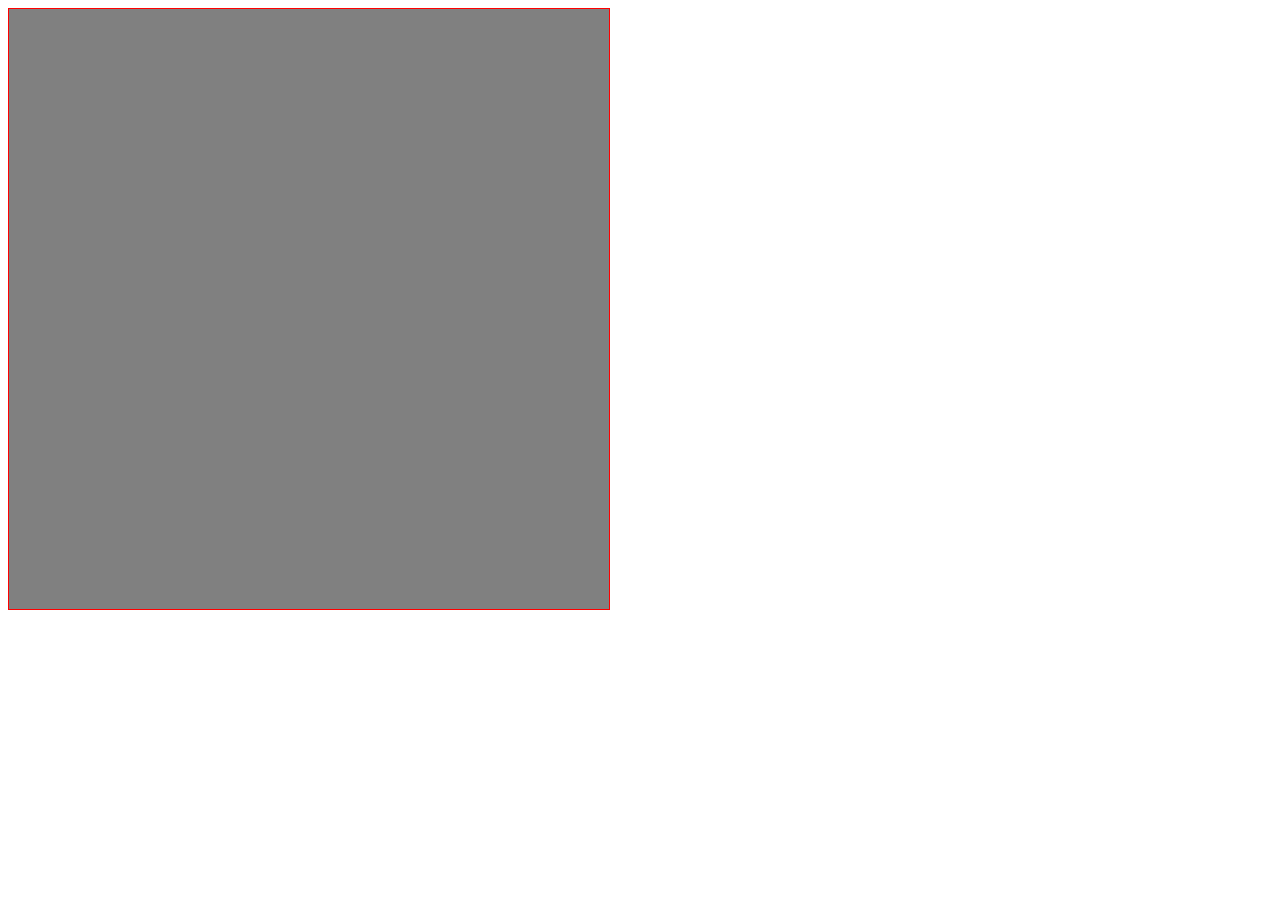
<file: index.html>
<!DOCTYPE html>
<html>
  <head> 
    <script src="http://codeorigin.jquery.com/jquery-2.0.3.min.js"></script>
    <script src="sketchyPad.js"></script>
    <style>
    .sketchable_area {
      border:1px solid red;
      background-color: gray;
      width:600px;
      height:600px;
    }
  </style>
  <script>
    $(function(){

      $('.sketchable_area').sketchyPad();
      // $('.sketchable_area').sketchyPad('destroy');
    });

  </script>
  </head>
<body>

  <div class="sketchable_area">
  </div>



 


</body>
</html>
</file>
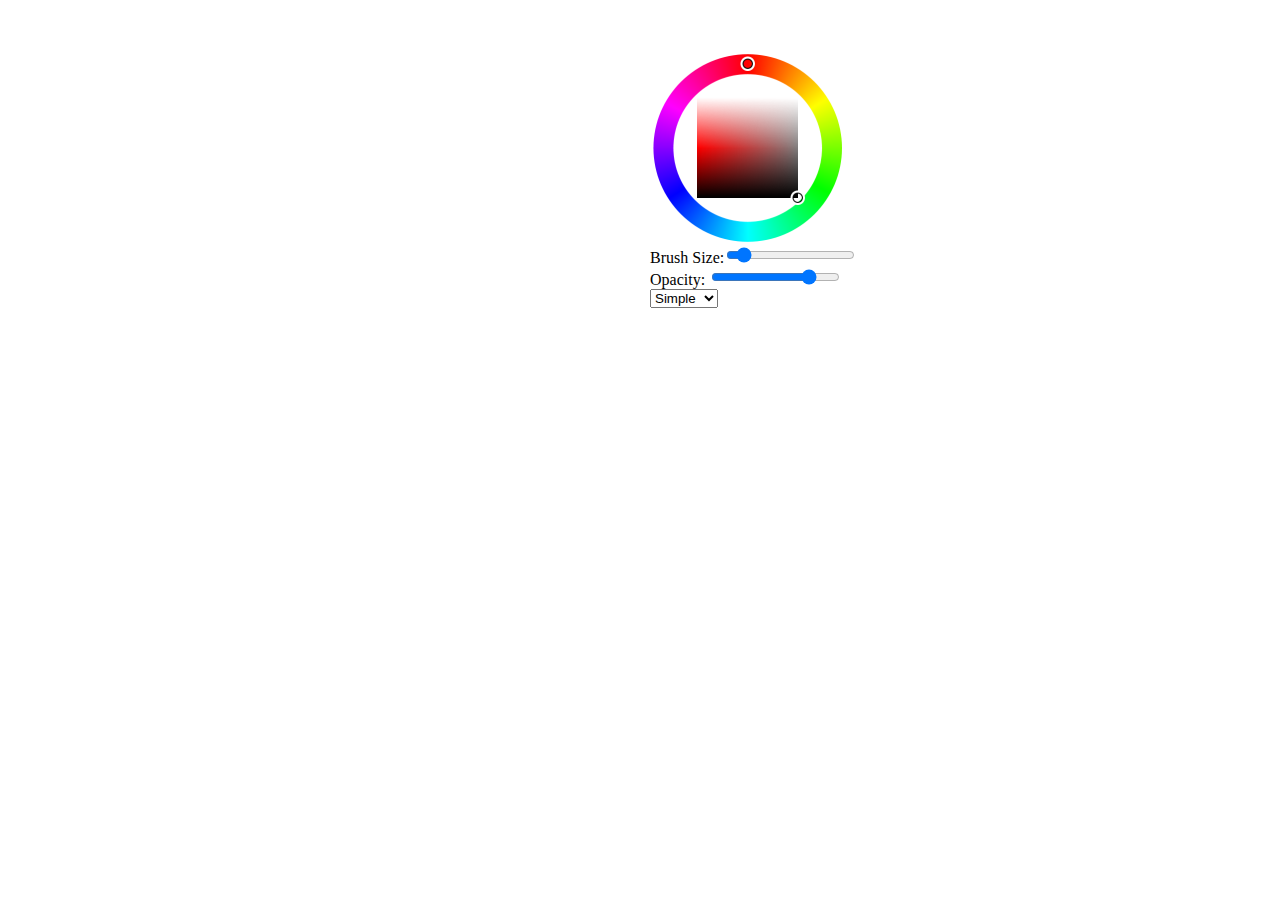
<file: example/index.html>
<!DOCTYPE html> 
<html> 
<head> 
  <script src="jquery.min.js"></script>
  <script src="../sketchyPad.js"></script>
  <script src="../brushes/simple.js"></script>

  <script src="../brushes/smooth.js"></script>

  <link rel="stylesheet" type="text/css" href="mattfarina-farbtastic-4bb6bbf/farbtastic.css"/>
  <script type="text/javascript" src="mattfarina-farbtastic-4bb6bbf/farbtastic.js"></script>
  
</head>
<body>

  <div id="sketchpad_container" style="position:absolute; top:50px; left:200px;">
  </div>

  <div id="colorpicker_container" style="position:absolute;top:50px;left:650px;">
    <div id="colorpicker"></div>
    <div>Brush Size:<input id="brush_size" type="range" value="10" min="1" max="100"/></div> 
    <div>Opacity: <input id="opacity" type="range" value="0.8" step="0.01" min="0.01" max="1.00"/></div> 
    <form><select id="brushType"><option>Simple</option><option>Smooth</option></select></form>
     
  </div>

  <script type="text/javascript">
    $(document).ready(function() {
        $("#sketchpad_container").sketchyPad({
          width:400,
          height:400,
          styleSheetPath: "../sketchyPad.css" 
        });
         //when color picker changes, send new color info to sketchyPad   
      var fb = $.farbtastic('#colorpicker',function(color) {$.sketchyPad.setColor(color); });
 //when page loads, set color picker to localStorage color set inside sketchyPad
      fb.setColor($.sketchyPad.getColor());    

//binds brush size and opacity
$("#brush_size").change(function(){
    $.sketchyPad.setBrushSize(this.value);
  }).val($.sketchyPad.getBrushSize());
$("#opacity").change(function(){
    $.sketchyPad.setOpacity(this.value);
  }).val($.sketchyPad.getOpacity());
  
$("#brushType").change(function(){$.sketchyPad.setBrush(this.value);}).val($.sketchyPad.getBrushType());

       });
  </script>
</body>
</html>
</file>
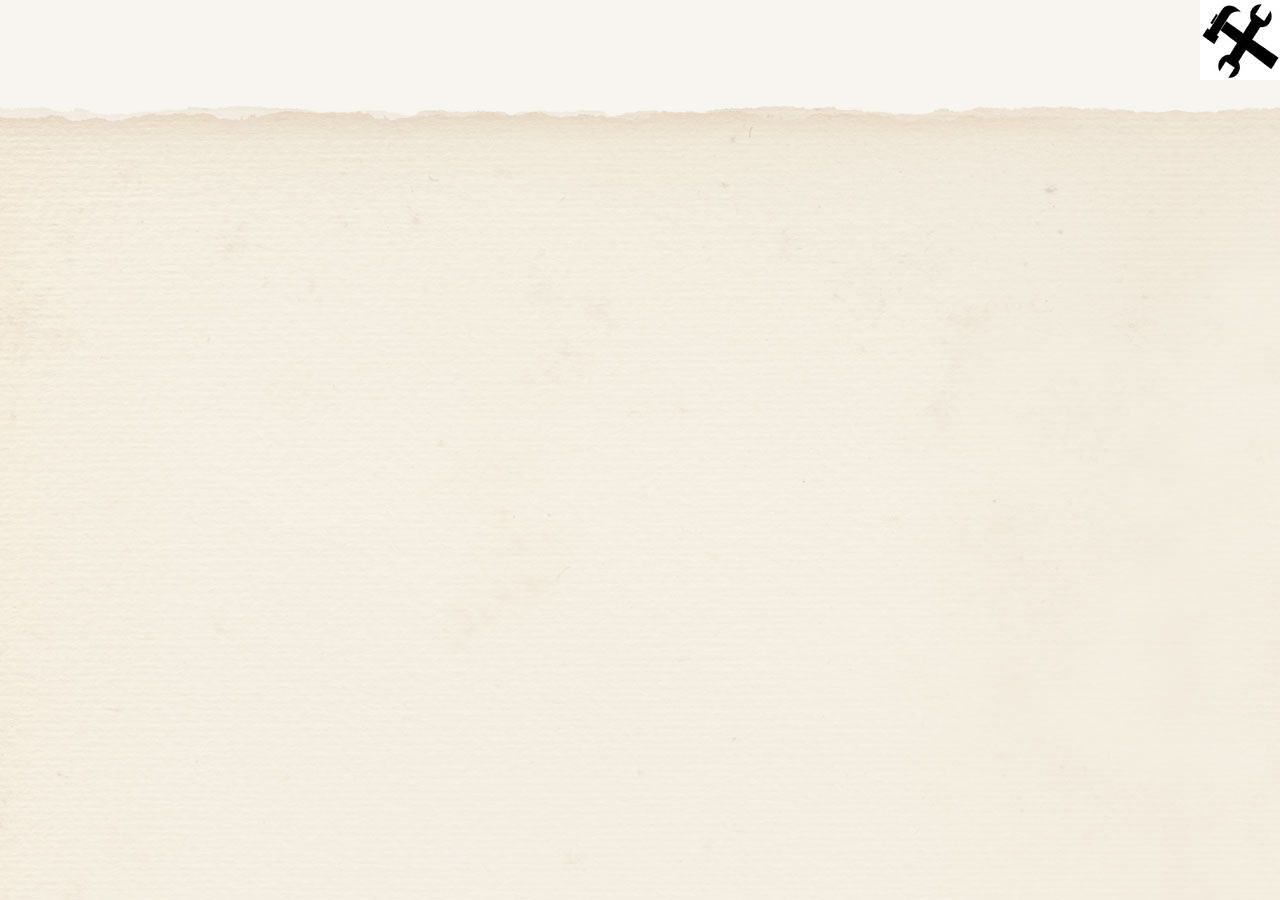
<file: example.html>
<!DOCTYPE html>
<html>
<head>
<meta charset="utf-8"><meta name="description" content="Procedural Drawing Tool">
<meta name="viewport" content="width=device-width, user-scalable=no, minimum-scale=1.0, maximum-scale=1.0">
<meta name="apple-mobile-web-app-capable" content="yes">
<link rel="apple-touch-icon-precomposed" href="appIcon.png">
<style type="text/css">
body { margin: 0px; overflow: hidden; background-image:url('bg.jpg'); cursor:crosshair;
   -moz-user-select: -moz-none;
   -khtml-user-select: none;
   -webkit-user-select: none;

   /*
     Introduced in IE 10.
     See http://ie.microsoft.com/testdrive/HTML5/msUserSelect/
   */
   -ms-user-select: none;
   user-select: none;

 }
#canvas, #staging {position:absolute;top:0;left:0;}
#menu_icon { position:absolute;top:0;right:0;
width:80px;
height:80px;z-index:100;
padding:0;margin:0;
background-image:url('tools.jpg');
background-repeat: no-repeat;
cursor:pointer;
}
#menu_expanded {
text-align:center;
position:absolute;
right:0;top:0;
border:5px dashed gray;
width:300px;
background-color:white;
z-index:200;
display:none;
cursor:pointer;
}
#color_palette {
  background-image:url('color-picker-spectrum.png');
  background-repeat:no-repeat;
  border:1px solid gray;
  width:258px;
  height:112px;
  margin:auto;
}
#color_picked {
  margin:auto;
  height:50px;
  width:258px;
  border:1px solid gray;
}
</style>
<script src="jquery-1.7.1.min.js"></script>
<script src="jsCanvasPaint.js"></script>
<script src="brushes/pencil.js"></script>
<script src="brushes/eraser.js"></script>
<script src="brushes/shaded.js"></script>

<script>
window.onload = function(){
 jsCanvasPaint(['shaded','eraser']);
}
</script>
			
</head>

<body>
</body>



</html>
</file>
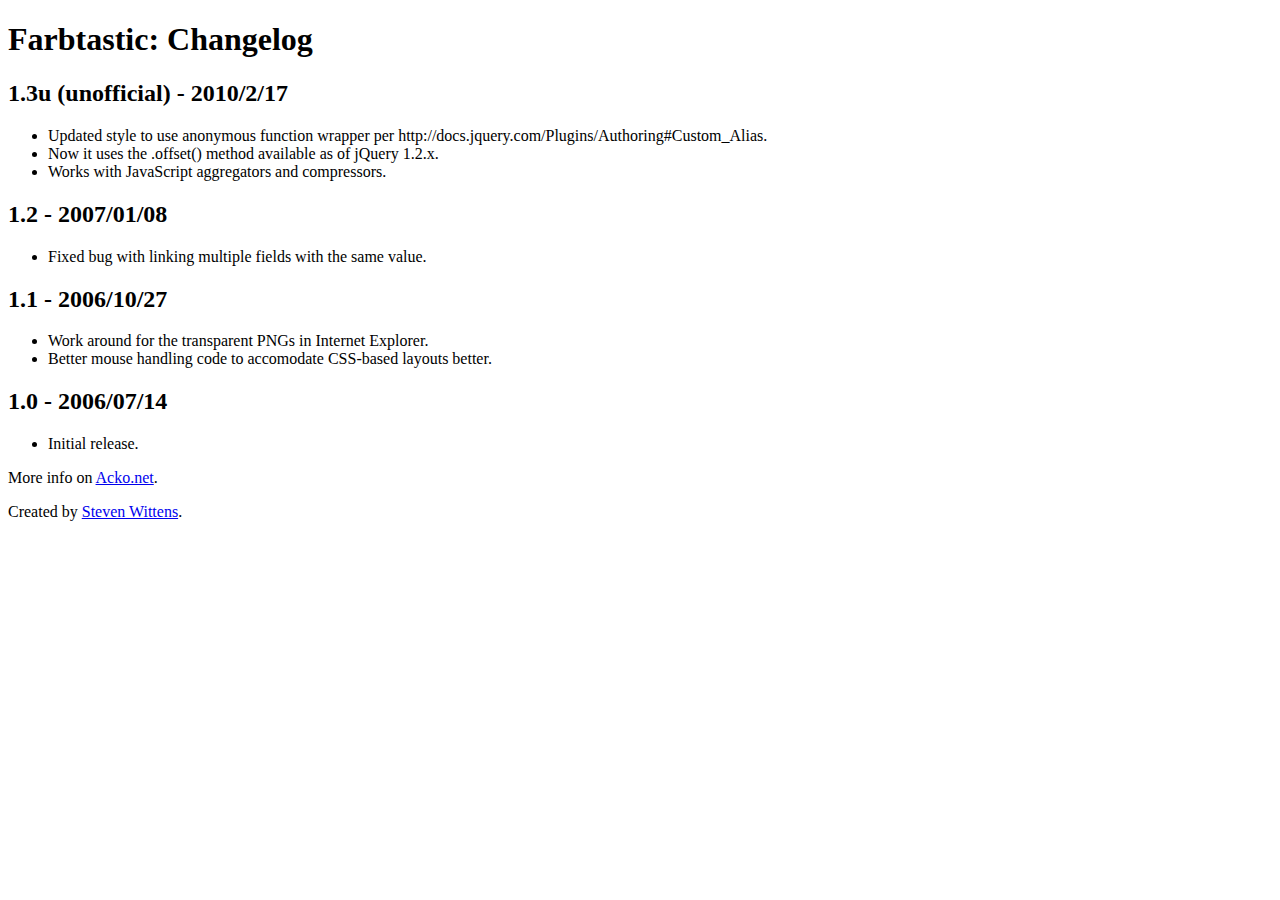
<file: example/mattfarina-farbtastic-4bb6bbf/CHANGELOG.html>
<!DOCTYPE html PUBLIC "-//W3C//DTD XHTML 1.0 Transitional//EN"
  "http://www.w3.org/TR/xhtml1/DTD/xhtml1-transitional.dtd">
<html>
<head><title>Farbtastic: Changelog</title></head>
<body>
  <h1 class="title">Farbtastic: Changelog</h1>

    <h2>1.3u (unofficial) - 2010/2/17</h2>
    <ul>
      <li>Updated style to use anonymous function wrapper per http://docs.jquery.com/Plugins/Authoring#Custom_Alias.</li>
      <li>Now it uses the .offset() method available as of jQuery 1.2.x.</li>
      <li>Works with JavaScript aggregators and compressors.</li>
    </ul>
    <h2>1.2 - 2007/01/08</h2>
    <ul>
      <li>Fixed bug with linking multiple fields with the same value.</li>
    </ul>
    <h2>1.1 - 2006/10/27</h2>
    <ul>
      <li>Work around for the transparent PNGs in Internet Explorer.</li>
      <li>Better mouse handling code to accomodate CSS-based layouts better.</li>
    </ul>
    <h2>1.0 - 2006/07/14</h2>
    <ul>
      <li>Initial release.</li>
    </ul>

    <p>More info on <a href="http://www.acko.net/dev/farbtastic">Acko.net</a>.</p>
    <p>Created by <a href="http://www.acko.net/">Steven Wittens</a>.</p>

</body>
</html>
</file>
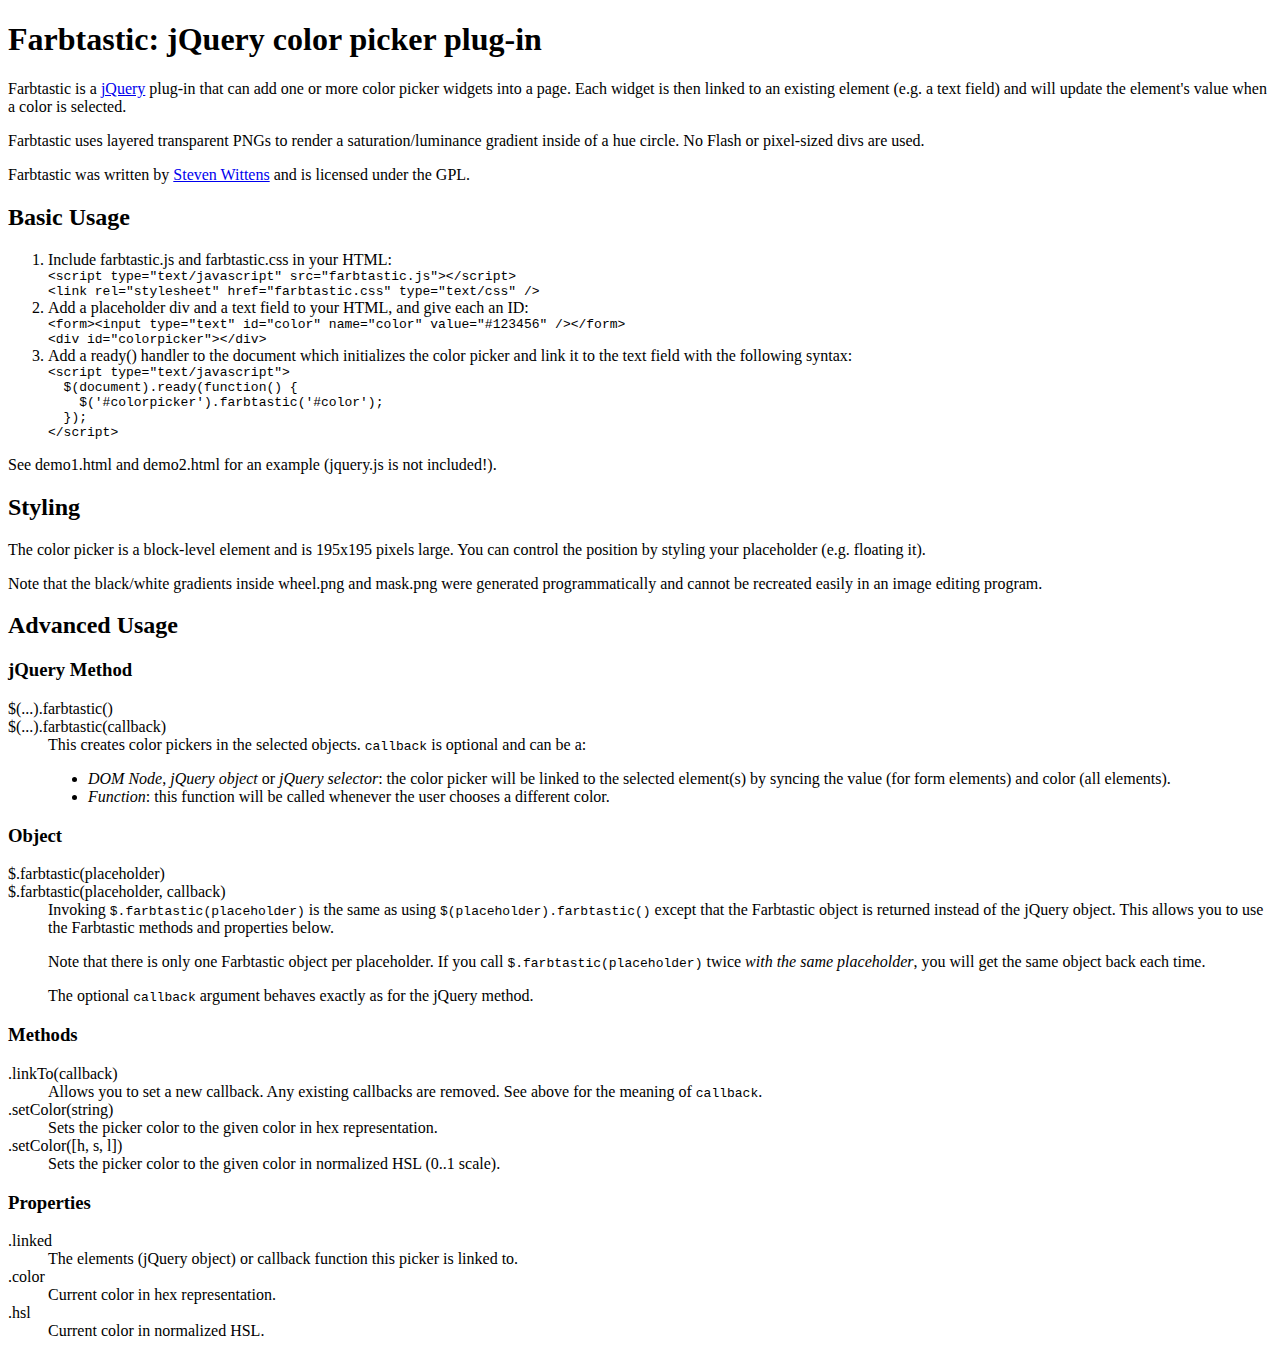
<file: example/mattfarina-farbtastic-4bb6bbf/README.html>
<!DOCTYPE html PUBLIC "-//W3C//DTD XHTML 1.0 Transitional//EN"
  "http://www.w3.org/TR/xhtml1/DTD/xhtml1-transitional.dtd">
<html>
<head><title>Farbtastic: jQuery color picker plug-in</title></head>
<body>
        <h1 class="title">Farbtastic: jQuery color picker plug-in</h1>
    <div class="content"><p>Farbtastic is a <a href="http://www.jquery.com/">jQuery</a> plug-in that can add one or more color picker widgets into a page. Each widget is then linked to an existing element (e.g. a text field) and will update the element's value when a color is selected.</p>

<p>Farbtastic uses layered transparent PNGs to render a saturation/luminance gradient inside of a hue circle. No Flash or pixel-sized divs are used.</p>

<p>Farbtastic was written by <a href="http://www.acko.net/dev/farbtastic">Steven Wittens</a> and is licensed under the GPL.</p>

<h2>Basic Usage</h2>
<ol>
<li>Include farbtastic.js and farbtastic.css in your HTML:<br />
<div class="codeblock"><code>&lt;script type=&quot;text/javascript&quot; src=&quot;farbtastic.js&quot;&gt;&lt;/script&gt;<br />&lt;link rel=&quot;stylesheet&quot; href=&quot;farbtastic.css&quot; type=&quot;text/css&quot; /&gt;</code></div>
</li>
<li>Add a placeholder div and a text field to your HTML, and give each an ID:<br />
<div class="codeblock"><code>&lt;form&gt;&lt;input type=&quot;text&quot; id=&quot;color&quot; name=&quot;color&quot; value=&quot;#123456&quot; /&gt;&lt;/form&gt;<br />&lt;div id=&quot;colorpicker&quot;&gt;&lt;/div&gt;</code></div>
</li>
<li>Add a ready() handler to the document which initializes the color picker and link it to the text field with the following syntax:<br />
<div class="codeblock"><code>&lt;script type=&quot;text/javascript&quot;&gt;<br />&nbsp; $(document).ready(function() {<br />&nbsp; &nbsp; $(&#039;#colorpicker&#039;).farbtastic(&#039;#color&#039;);<br />&nbsp; });<br />&lt;/script&gt;</code></div>
</li>
</ol>
<p>See demo1.html and demo2.html for an example (jquery.js is not included!).</p>
<h2>Styling</h2>
<p>The color picker is a block-level element and is 195x195 pixels large. You can control the position by styling your placeholder (e.g. floating it).</p>
<p>Note that the black/white gradients inside wheel.png and mask.png were generated programmatically and cannot be recreated easily in an image editing program.</p>
<h2>Advanced Usage</h2>
<h3>jQuery Method</h3>
<dl>
<dt>$(...).farbtastic()<br />
$(...).farbtastic(callback)</dt>
<dd>This creates color pickers in the selected objects. <code>callback</code> is optional and can be a:</p>
<ul>
<li><em>DOM Node</em>, <em>jQuery object</em> or <em>jQuery selector</em>: the color picker will be linked to the selected element(s) by syncing the value (for form elements) and color (all elements).</li>
<li><em>Function</em>: this function will be called whenever the user chooses a different color.</dd>
</dl>
<h3>Object</h3>
<dl>
<dt>$.farbtastic(placeholder)<br />
$.farbtastic(placeholder, callback)<br />
</dt>
<dd>Invoking <code>$.farbtastic(placeholder)</code> is the same as using <code>$(placeholder).farbtastic()</code> except that the Farbtastic object is returned instead of the jQuery object. This allows you to use the Farbtastic methods and properties below.</p>
<p>Note that there is only one Farbtastic object per placeholder. If you call <code>$.farbtastic(placeholder)</code> twice <em>with the same placeholder</em>, you will get the same object back each time.</p>
<p>The optional <code>callback</code> argument behaves exactly as for the jQuery method.<br />
</dd>
</dl>
</dd>
</dl>
<h3>Methods</h3>
<dl>
<dt>.linkTo(callback)</dt>
<dd>Allows you to set a new callback. Any existing callbacks are removed. See above for the meaning of <code>callback</code>.</dd>
<dt>.setColor(string)</dt>
<dd>Sets the picker color to the given color in hex representation.</dd>
<dt>.setColor([h, s, l])</dt>
<dd>Sets the picker color to the given color in normalized HSL (0..1 scale).</dd>
</dl>
<h3>Properties</h3>
<dl>
<dt>.linked</dt>
<dd>The elements (jQuery object) or callback function this picker is linked to.</dd>
<dt>.color</dt>
<dd>Current color in hex representation.</dd>
<dt>.hsl</dt>
<dd>Current color in normalized HSL.</dd>
</dl>
</div>
</body>
</html>
</file>
<file: example/mattfarina-farbtastic-4bb6bbf/farbtastic.css>
.farbtastic {
  position: relative;
}
.farbtastic * {
  position: absolute;
  cursor: crosshair;
}
.farbtastic, .farbtastic .wheel {
  width: 195px;
  height: 195px;
}
.farbtastic .color, .farbtastic .overlay {
  top: 47px;
  left: 47px;
  width: 101px;
  height: 101px;
}
.farbtastic .wheel {
  background: url(wheel.png) no-repeat;
  width: 195px;
  height: 195px;
}
.farbtastic .overlay {
  background: url(mask.png) no-repeat;
}
.farbtastic .marker {
  width: 17px;
  height: 17px;
  margin: -8px 0 0 -8px;
  overflow: hidden; 
  background: url(marker.png) no-repeat;
}
</file>
